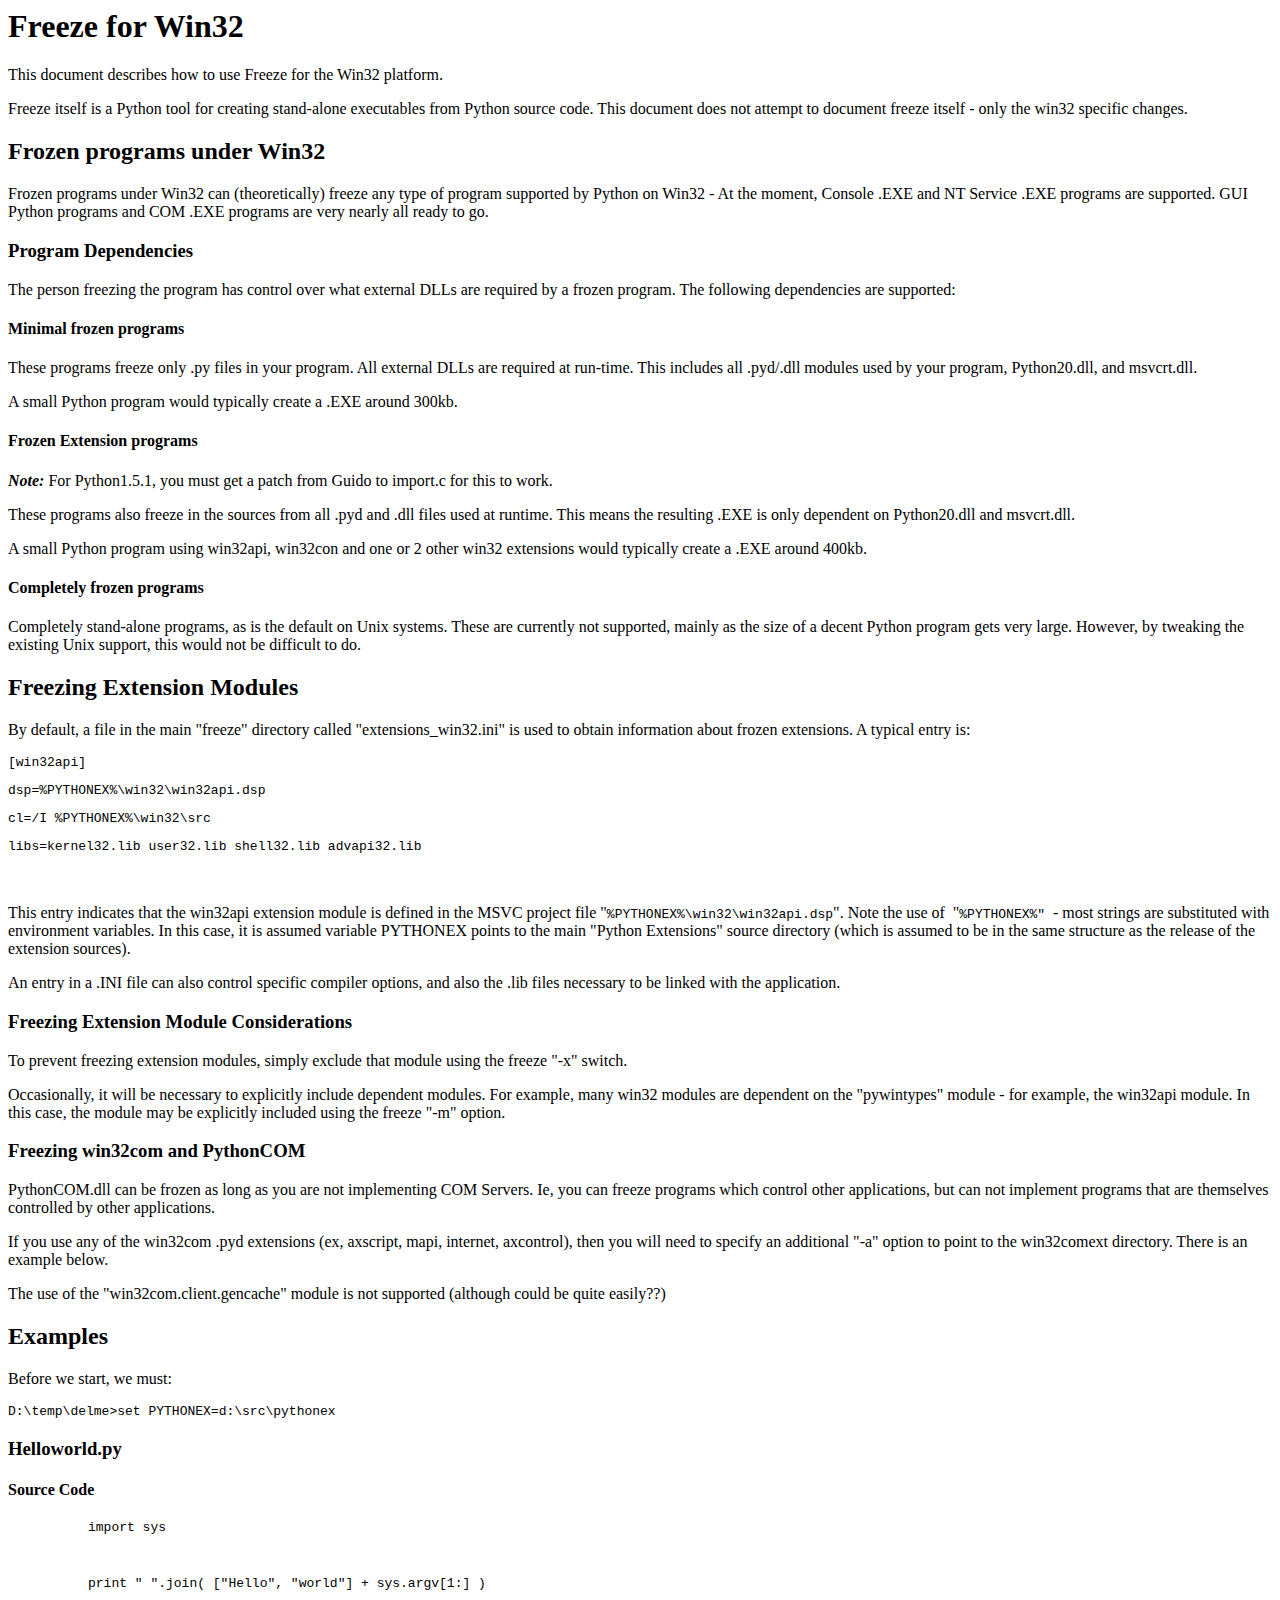
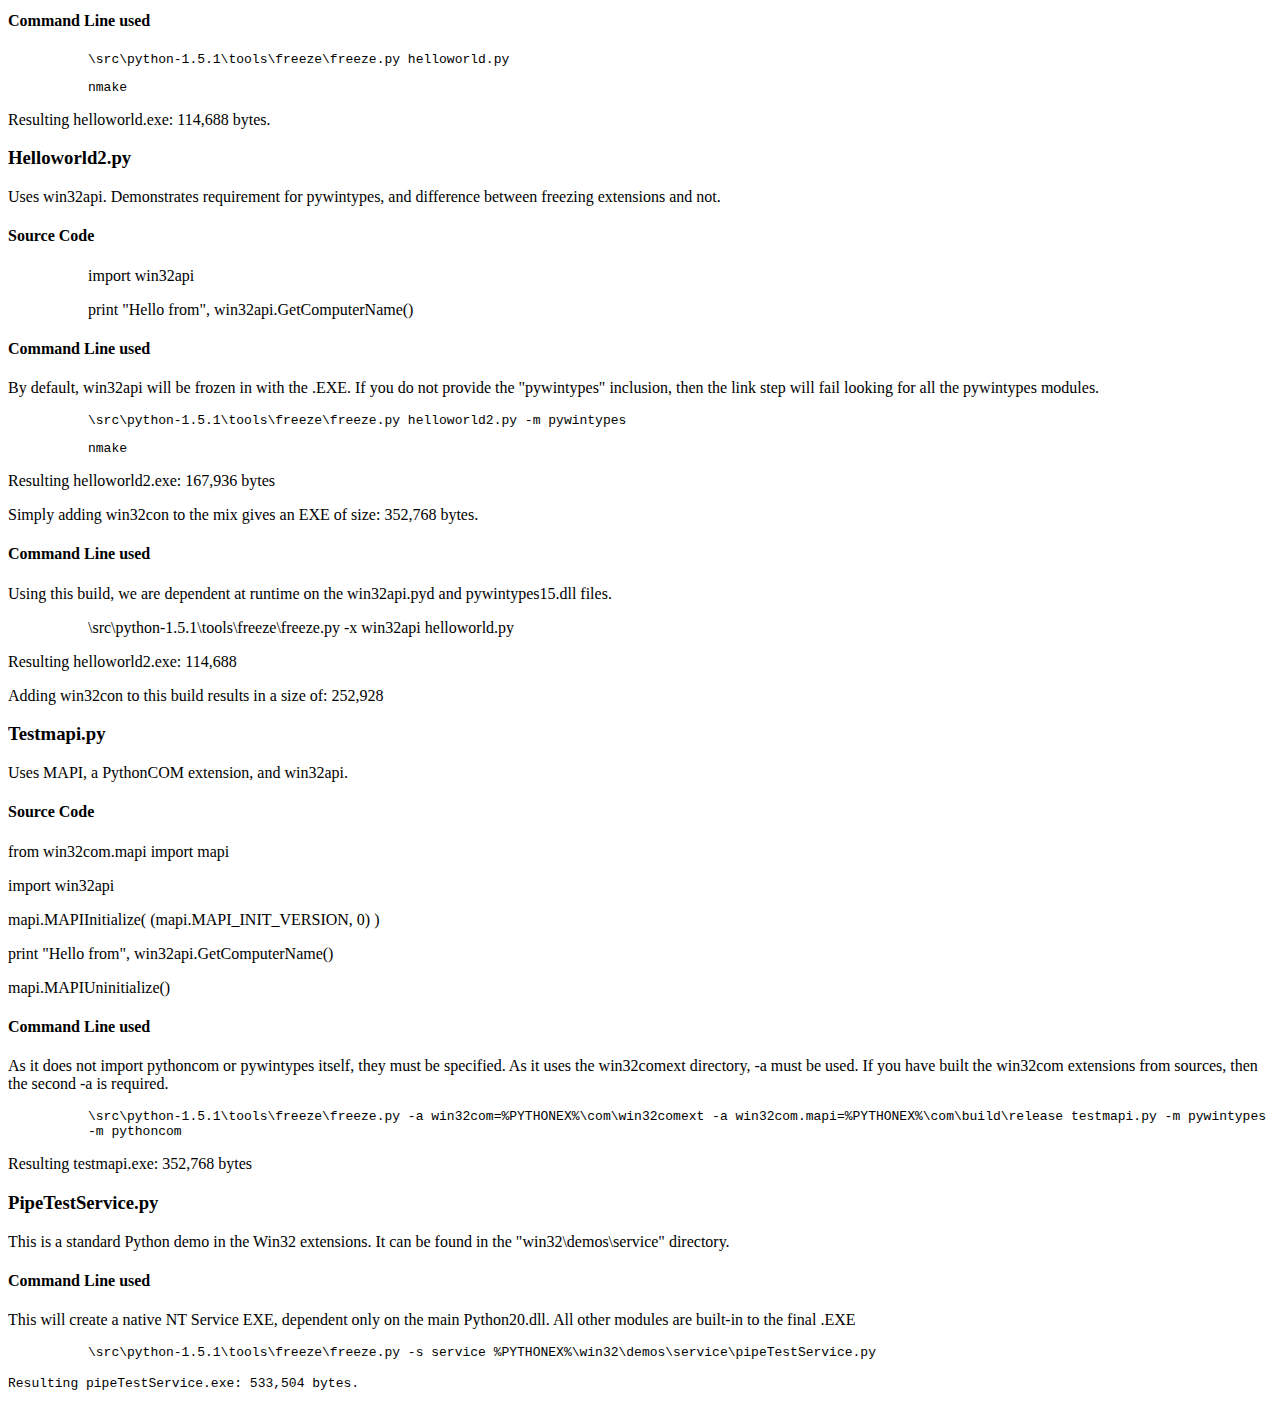
<file: Python-3.12.1/Python-3.12.1/Tools/freeze/win32.html>
<HTML>
<HEAD>
<META HTTP-EQUIV="Content-Type" CONTENT="text/html; charset=windows-1252">
<META NAME="Generator" CONTENT="Microsoft Word 97">
<TITLE>win32</TITLE>
<META NAME="Version" CONTENT="8.0.3410">
<META NAME="Date" CONTENT="10/11/96">
<META NAME="Template" CONTENT="D:\Program Files\Microsoft Office\Office\HTML.DOT">
</HEAD>
<BODY TEXT="#000000" BGCOLOR="#ffffff">

<H1>Freeze for Win32</H1>
<P>This document describes how to use Freeze for the Win32 platform.  </P>
<P>Freeze itself is a Python tool for creating stand-alone executables from Python source code.  This document does not attempt to document freeze itself - only the win32 specific changes.</P>
<H2>Frozen programs under Win32</H2>
<P>Frozen programs under Win32 can (theoretically) freeze any type of program supported by Python on Win32 - At the moment, Console .EXE and NT Service .EXE programs are supported.  GUI Python programs and COM .EXE programs are very nearly all ready to go.</P>
<H3>Program Dependencies</H3>
<P>The person freezing the program has control over what external DLLs are required by a frozen program.  The following dependencies are supported:</P>
<H4>Minimal frozen programs</H4>
<P>These programs freeze only .py files in your program.  All external DLLs are required at run-time.  This includes all .pyd/.dll modules used by your program, Python20.dll, and msvcrt.dll.  </P>
<P>A small Python program would typically create a .EXE around 300kb.</P>
<H4>Frozen Extension programs</H4>
<B><I><P>Note:</B></I> For Python1.5.1, you must get a patch from Guido to import.c for this to work.</P>
<P>These programs also freeze in the sources from all .pyd and .dll files used at runtime.  This means the resulting .EXE is only dependent on Python20.dll and msvcrt.dll.</P>
<P>A small Python program using win32api, win32con and one or 2 other win32 extensions would typically create a .EXE around 400kb.</P>
<H4>Completely frozen programs</H4>
<P>Completely stand-alone programs, as is the default on Unix systems.  These are currently not supported, mainly as the size of a decent Python program gets very large.  However, by tweaking the existing Unix support, this would not be difficult to do.</P>
<H2>Freezing Extension Modules</H2>
<P>By default, a file in the main "freeze" directory called "extensions_win32.ini" is used to obtain information about frozen extensions.  A typical entry is:</P>
<CODE><P>[win32api]</P>
<P>dsp=%PYTHONEX%\win32\win32api.dsp</P>
<P>cl=/I %PYTHONEX%\win32\src</P>
<P>libs=kernel32.lib user32.lib shell32.lib advapi32.lib</P>
</CODE><P>&nbsp;</P>
<P>This entry indicates that the win32api extension module is defined in the MSVC project file "<CODE>%PYTHONEX%\win32\win32api.dsp</CODE>".  Note the use of<CODE> </CODE>"<CODE>%PYTHONEX%" </CODE>- most strings are substituted with environment variables. In this case, it is assumed variable PYTHONEX points to the main "Python Extensions" source directory (which is assumed to be in the same structure as the release of the extension sources).</P>
<P>An entry in a .INI file can also control specific compiler options, and also the .lib files necessary to be linked with the application.</P>
<H3>Freezing Extension Module Considerations</H3>
<P>To prevent freezing extension modules, simply exclude that module using the freeze "-x" switch.</P>
<P>Occasionally, it will be necessary to explicitly include dependent modules.  For example, many win32 modules are dependent on the "pywintypes" module - for example, the win32api module.  In this case, the module may be explicitly included using the freeze "-m" option.</P>
<H3>Freezing win32com and PythonCOM</H3>
<P>PythonCOM.dll can be frozen as long as you are not implementing COM Servers.  Ie, you can freeze programs which control other applications, but can not implement programs that are themselves controlled by other applications.</P>
<P>If you use any of the win32com .pyd extensions (ex, axscript, mapi, internet, axcontrol), then you will need to specify an additional "-a" option to point to the win32comext directory.  There is an example below.</P>
<P>The use of the "win32com.client.gencache" module is not supported (although could be quite easily??)</P>
<H2>Examples</H2>
<P>Before we start, we must:</P>
<CODE><P>D:\temp\delme&gt;set PYTHONEX=d:\src\pythonex</P>
</CODE><H3>Helloworld.py</H3>
<H4>Source Code</H4><DIR>
<DIR>

<CODE><P>import sys</P>
<P>&nbsp;</P>
<P>print " ".join( ["Hello", "world"] + sys.argv[1:] )</P></DIR>
</DIR>

</CODE><H4>Command Line used</H4><DIR>
<DIR>

<FONT FACE="Courier New" SIZE=2><P>\src\python-1.5.1\tools\freeze\freeze.py helloworld.py</P>
<P>nmake</P></DIR>
</DIR>

</FONT><P>Resulting helloworld.exe: 114,688 bytes.</P>
<H3>Helloworld2.py</H3>
<P>Uses win32api.  Demonstrates requirement for pywintypes, and difference between freezing extensions and not.</P>
<H4>Source Code</H4><DIR>
<DIR>

<P>import win32api</P>
<P>print "Hello from", win32api.GetComputerName()</P></DIR>
</DIR>

<H4>Command Line used</H4>
<P>By default, win32api will be frozen in with the .EXE.  If you do not provide the "pywintypes" inclusion, then the link step will fail looking for all the pywintypes modules.</P><DIR>
<DIR>

<FONT FACE="Courier New" SIZE=2><P>\src\python-1.5.1\tools\freeze\freeze.py helloworld2.py -m pywintypes</P>
<P>nmake</P></DIR>
</DIR>

</FONT><P>Resulting helloworld2.exe: 167,936 bytes</P>
<P>Simply adding win32con to the mix gives an EXE of size: 352,768 bytes.</P>
<H4>Command Line used</H4>
<P>Using this build, we are dependent at runtime on the win32api.pyd and pywintypes15.dll files.</P><DIR>
<DIR>

<P>\src\python-1.5.1\tools\freeze\freeze.py -x win32api helloworld.py</P></DIR>
</DIR>

<P>Resulting helloworld2.exe: 114,688</P>
<P>Adding win32con to this build results in a size of: 252,928</P>
<H3>Testmapi.py</H3>
<P>Uses MAPI, a PythonCOM extension, and win32api.</P>
<H4>Source Code</H4>
<P>from win32com.mapi import mapi</P>
<P>import win32api</P>
<P>mapi.MAPIInitialize( (mapi.MAPI_INIT_VERSION, 0) )</P>
<P>print "Hello from", win32api.GetComputerName()</P>
<P>mapi.MAPIUninitialize()</P>
<H4>Command Line used</H4>
<P>As it does not import pythoncom or pywintypes itself, they must be specified.  As it uses the win32comext directory, -a must be used.  If you have built the win32com extensions from sources, then the second -a is required.</P><DIR>
<DIR>

<CODE><P>\src\python-1.5.1\tools\freeze\freeze.py -a win32com=%PYTHONEX%\com\win32comext -a win32com.mapi=%PYTHONEX%\com\build\release testmapi.py -m pywintypes -m pythoncom</P></DIR>
</DIR>

</CODE><P>Resulting testmapi.exe: 352,768 bytes</P>
<H3>PipeTestService.py</H3>
<P>This is a standard Python demo in the Win32 extensions.  It can be found in the "win32\demos\service" directory.</P>
<H4>Command Line used</H4>
<P>This will create a native NT Service EXE, dependent only on the main Python20.dll.  All other modules are built-in to the final .EXE</P><DIR>
<DIR>

<CODE><P>\src\python-1.5.1\tools\freeze\freeze.py -s service %PYTHONEX%\win32\demos\service\pipeTestService.py</P></DIR>
</DIR>

<P>Resulting pipeTestService.exe: </CODE><FONT FACE="Courier New" SIZE=2>533,504 bytes.</P></FONT></BODY>
</HTML>
</file>
